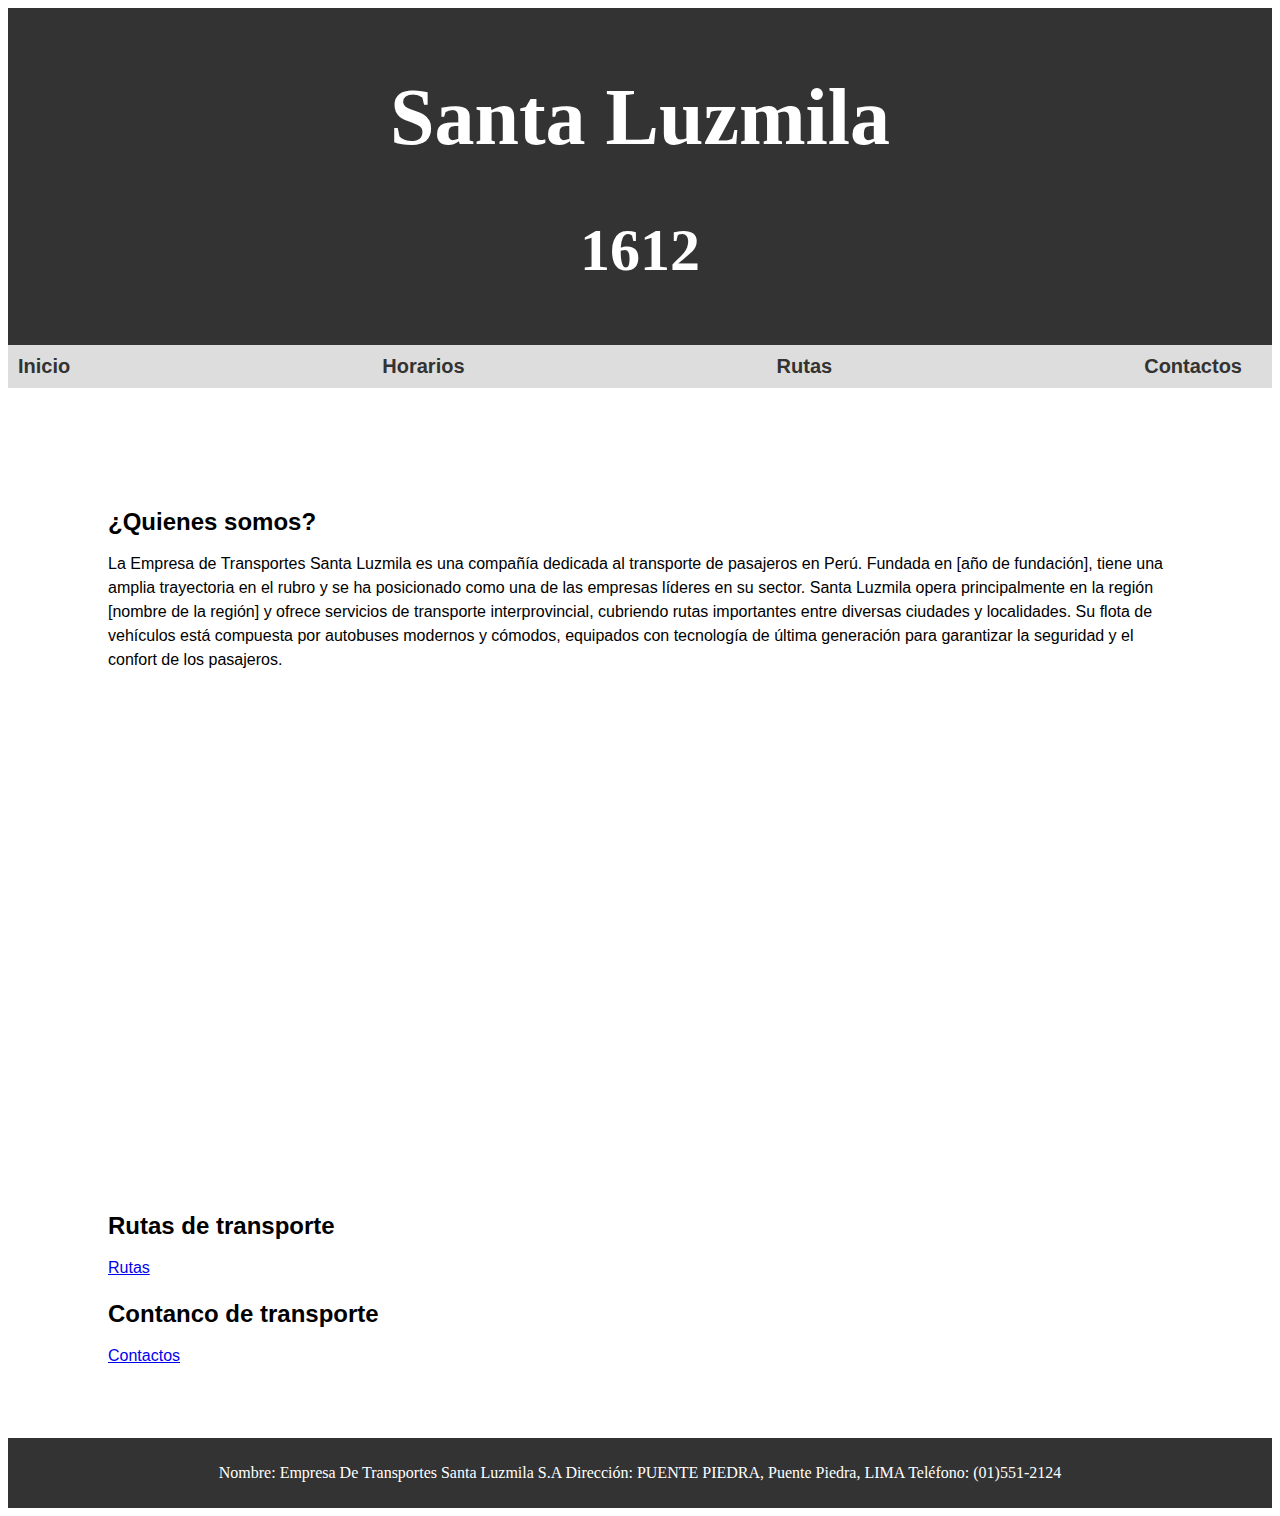
<file: Index.html>
<!DOCTYPE html>
<html lang="en">
<head>
    <meta charset="UTF-8">
    <meta http-equiv="X-UA-Compatible" content="IE=edge">
    <meta name="viewport" content="width=<!DOCTYPE html">
<html>
<head>
	<title>Redes de transporte en Santa Luzmila</title>
	<meta charset="UTF-8">
	<meta name="viewport" content="width=device-width, initial-scale=1.0">
	<link rel="stylesheet" type="text/css" href="Style.css">
    <link rel="stylesheet" href="https://cdnjs.cloudflare.com/ajax/libs/font-awesome/6.4.0/css/all.min.css" integrity="sha512-iecdLmaskl7CVkqkXNQ/ZH/XLlvWZOJyj7Yy7tcenmpD1ypASozpmT/E0iPtmFIB46ZmdtAc9eNBvH0H/ZpiBw==" crossorigin="anonymous" referrerpolicy="no-referrer" />

</head>
<body>
	<header class="banner">
		<h1>Santa Luzmila</h1>
        <h2>1612</h2>
	</header>
	
	<nav>
		<ul>
			<li><a  href="Index.html"> <i class="fa-solid fa-house"></i> Inicio</a></li>
			<li><a href="horario.html"> <i class="fa-solid fa-calendar-days"></i> Horarios</a></li>
			<li><a href="rutas.html"> <i class="fa-solid fa-map"></i> Rutas</a></li>
			<li><a href="contactos.html"> <i class="fa-solid fa-address-book"></i> Contactos</a></li>
		</ul>
	</nav>

	<main>
		<section id="somos-proya">
            <div class="container">
                <div class="texto">
                    <h2>¿Quienes somos? <i class="fa-solid fa-bus"></i> </h2>
                    <p>
                        La Empresa de Transportes Santa Luzmila es una compañía dedicada al transporte de pasajeros en Perú. Fundada en [año de fundación], tiene una amplia trayectoria en el rubro y se ha posicionado como una de las empresas líderes en su sector.

                        Santa Luzmila opera principalmente en la región [nombre de la región] y ofrece servicios de transporte interprovincial, cubriendo rutas importantes entre diversas ciudades y localidades. Su flota de vehículos está compuesta por autobuses modernos y cómodos, equipados con tecnología de última generación para garantizar la seguridad y el confort de los pasajeros.   
                         

                    </p>
                </div>
                <div class="img-container"></div>
            </div>
        </section>

		<h2>Rutas de transporte</h2>
		<p> <i class="fa-solid fa-map"></i><a href="rutas.html"> Rutas</a></p>

		<h2>Contanco de transporte</h2>
		<p><i class="fa-solid fa-address-book"></i> <a href="contactos.html"> Contactos</a></p>

	</main>

	<footer>
     <p>Nombre:
		Empresa De Transportes Santa Luzmila S.A
		Dirección:
		PUENTE PIEDRA, Puente Piedra, LIMA
		Teléfono:
		
		(01)551-2124</p> 
	 <p></p>
  </footer>

</body>
</html>
    <title>Document</title>
</head>
<body>
    
</body>
</html>
</file>
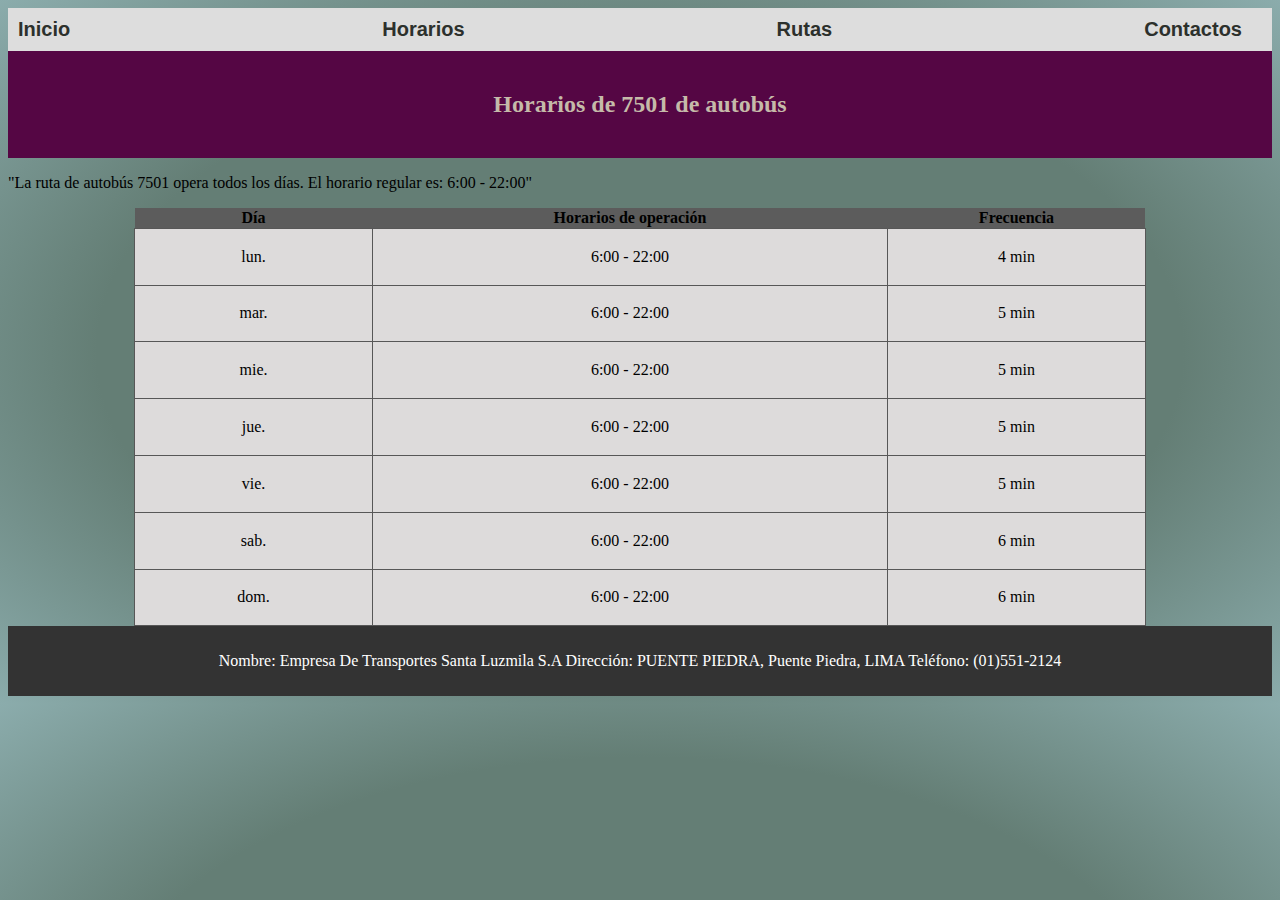
<file: horario.html>
<!DOCTYPE html>
<html lang="es">
<head>
    <meta charset="UTF-8">
    <meta http-equiv="X-UA-Compatible" content="IE=edge">
    <meta name="viewport" content="width=device-width, initial-scale=1.0">
    <link rel="stylesheet" type="text/css" href="Style.css">
    <link rel="stylesheet" href="https://cdnjs.cloudflare.com/ajax/libs/font-awesome/6.4.0/css/all.min.css" integrity="sha512-iecdLmaskl7CVkqkXNQ/ZH/XLlvWZOJyj7Yy7tcenmpD1ypASozpmT/E0iPtmFIB46ZmdtAc9eNBvH0H/ZpiBw==" crossorigin="anonymous" referrerpolicy="no-referrer" />
    <link rel="stylesheet" href="horario.css">
    <title>Document</title>
</head>
<body class="box">
    <nav>
        <ul>
            <li><a  href="Index.html"> <i class="fa-solid fa-house"></i> Inicio</a></li>     
			<li><a href="horario.html"> <i class="fa-solid fa-calendar-days"></i> Horarios</a></li>
			<li><a href="rutas.html"> <i class="fa-solid fa-map"></i> Rutas</a></li>
			<li><a href="contactos.html"> <i class="fa-solid fa-address-book"></i> Contactos</a></li>
        </ul>
    </nav>
    <div>
        <header>
        <h2 style="color: rgb(197, 186, 169);">Horarios de 7501 de autobús</h2>
    </header>
        <p>"La ruta de autobús 7501 opera todos los días. El horario regular es: 6:00 - 22:00"</p>
        <table>
            <thead>
                <tr>
                    <th>Día</th>
                    <th>Horarios de operación</th>
                    <th>Frecuencia</th>
                </tr>
            </thead>
            <tbody>
                <tr>
                    <td>lun.</td>
                    <td> 6:00 - 22:00</td>
                    <td>4 min</td>
                </tr>
                <tr>
                    <td>mar.</td>
                    <td> 6:00 - 22:00</td>
                    <td>5 min</td>
                </tr>
                <tr>
                    <td>mie.</td>
                    <td> 6:00 - 22:00</td>
                    <td>5 min</td>
                </tr>
                <tr>
                    <td>jue.</td>
                    <td> 6:00 - 22:00</td>
                    <td>5 min</td>
                </tr>
                <tr>
                    <td>vie.</td>
                    <td> 6:00 - 22:00</td>
                    <td>5 min</td>
                </tr>
                <tr>
                    <td>sab.</td>
                    <td> 6:00 - 22:00</td>
                    <td>6 min</td>
                </tr>
                <tr>
                    <td>dom.</td>
                    <td> 6:00 - 22:00</td>
                    <td>6 min</td>
                </tr>
            </tbody>
        </table>
    </div>
    

    <footer>
        <p>Nombre:
           Empresa De Transportes Santa Luzmila S.A
           Dirección:
           PUENTE PIEDRA, Puente Piedra, LIMA
           Teléfono:
   
           (01)551-2124</p> 
        <p></p>
    </footer>


</body>




</html>
</file>
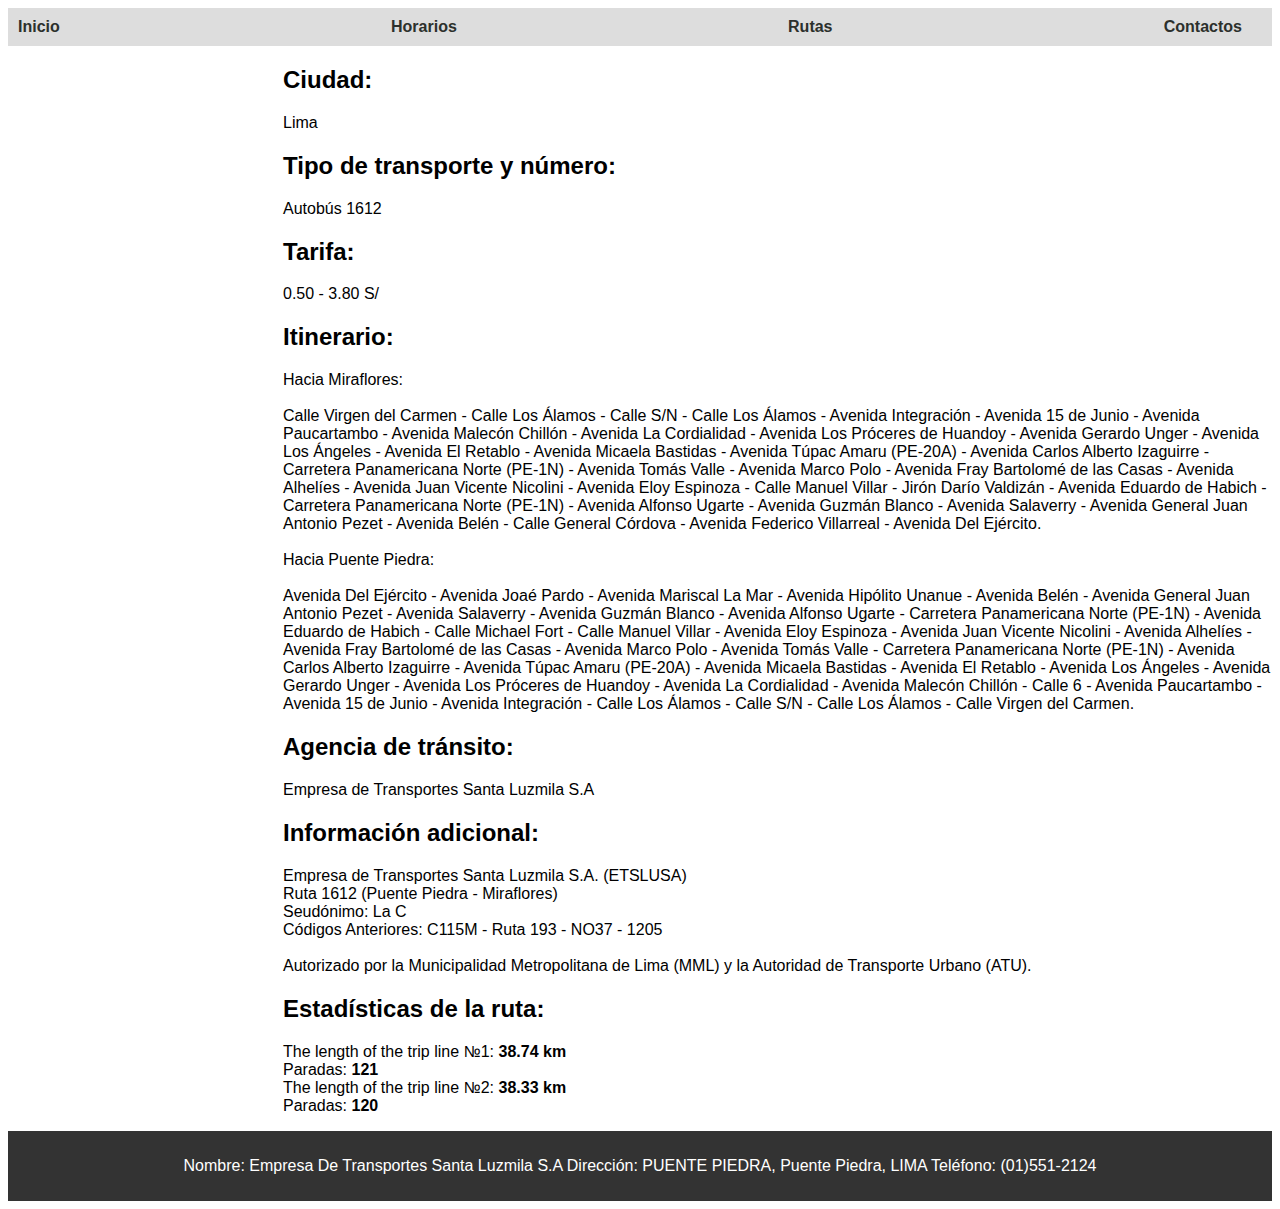
<file: rutas.html>
<!DOCTYPE html>
<html lang="en">
<head>
    <meta charset="UTF-8">
    <meta http-equiv="X-UA-Compatible" content="IE=edge">
    <meta name="viewport" content="width=device-width, initial-scale=1.0">
    <link rel="stylesheet" href="https://cdnjs.cloudflare.com/ajax/libs/font-awesome/6.4.0/css/all.min.css" integrity="sha512-iecdLmaskl7CVkqkXNQ/ZH/XLlvWZOJyj7Yy7tcenmpD1ypASozpmT/E0iPtmFIB46ZmdtAc9eNBvH0H/ZpiBw==" crossorigin="anonymous" referrerpolicy="no-referrer" />
    <link rel="stylesheet" href="rutas.css">
    <title>Document</title>
</head>
<body>
	<header>
	</header>
    <nav>
        <ul>
			<li><a  href="Index.html"> <i class="fa-solid fa-house"></i> Inicio</a></li>
			<li><a href="horario.html"> <i class="fa-solid fa-calendar-days"></i> Horarios</a></li>
			<li><a href="rutas.html"> <i class="fa-solid fa-map"></i> Rutas</a></li>
			<li><a href="contactos.html"> <i class="fa-solid fa-address-book"></i> Contactos</a></li>
        </ul>
    </nav>   </nav>
    <header>
        <div>
            <h2>Ciudad:</h2>
        </div>
        <div>
            <p>Lima</p>
        </div>
        <div>
            <h2>Tipo de transporte y número:</h2>
        </div>
        <div>
            <p>Autobús 1612</p>
        </div>
        <div>
            <h2>Tarifa:</h2>
        </div>
        <div>
            <p>0.50 - 3.80 S/</p>
        </div>
        
        <div> 
            <h2>Itinerario:</h2> 
        </div> 
        <div> 
            <p>
                Hacia Miraflores:
                <br>
                <br>
                Calle Virgen del Carmen - Calle Los Álamos - Calle S/N - Calle Los Álamos - Avenida Integración - Avenida 15 de Junio - Avenida Paucartambo - Avenida Malecón Chillón - Avenida La Cordialidad - Avenida Los Próceres de Huandoy - Avenida Gerardo Unger - Avenida Los Ángeles - Avenida El Retablo - Avenida Micaela Bastidas - Avenida Túpac Amaru (PE-20A) - Avenida Carlos Alberto Izaguirre - Carretera Panamericana Norte (PE-1N) - Avenida Tomás Valle - Avenida Marco Polo - Avenida Fray Bartolomé de las Casas - Avenida Alhelíes - Avenida Juan Vicente Nicolini - Avenida Eloy Espinoza - Calle Manuel Villar - Jirón Darío Valdizán - Avenida Eduardo de Habich - Carretera Panamericana Norte (PE-1N) - Avenida Alfonso Ugarte - Avenida Guzmán Blanco - Avenida Salaverry - Avenida General Juan Antonio Pezet - Avenida Belén - Calle General Córdova - Avenida Federico Villarreal - Avenida Del Ejército.
                <br>
                <br>
                Hacia Puente Piedra:
                <br>
                <br>
                Avenida Del Ejército - Avenida Joaé Pardo - Avenida Mariscal La Mar - Avenida Hipólito Unanue - Avenida Belén - Avenida General Juan Antonio Pezet - Avenida Salaverry - Avenida Guzmán Blanco - Avenida Alfonso Ugarte - Carretera Panamericana Norte (PE-1N) - Avenida Eduardo de Habich - Calle Michael Fort - Calle Manuel Villar - Avenida Eloy Espinoza - Avenida Juan Vicente Nicolini - Avenida Alhelíes - Avenida Fray Bartolomé de las Casas - Avenida Marco Polo - Avenida Tomás Valle - Carretera Panamericana Norte (PE-1N) - Avenida Carlos Alberto Izaguirre - Avenida Túpac Amaru (PE-20A) - Avenida Micaela Bastidas - Avenida El Retablo - Avenida Los Ángeles - Avenida Gerardo Unger - Avenida Los Próceres de Huandoy - Avenida La Cordialidad - Avenida Malecón Chillón - Calle 6 - Avenida Paucartambo - Avenida 15 de Junio - Avenida Integración - Calle Los Álamos - Calle S/N - Calle Los Álamos - Calle Virgen del Carmen.
            </p>
        </div>
        <div>
            <h2>Agencia de tránsito:</h2>
        </div>
        <div>
            <p>Empresa de Transportes Santa Luzmila S.A</p>
        </div>
        <div>
            <h2>Información adicional:</h2>
        </div>
        <div>
            <p>
                Empresa de Transportes Santa Luzmila S.A. (ETSLUSA) <br>
                Ruta 1612 (Puente Piedra - Miraflores) <br>
                Seudónimo: La C <br>
                Códigos Anteriores: C115M - Ruta 193 - NO37 - 1205 
                <br>
                <br>
                Autorizado por la Municipalidad Metropolitana de Lima (MML) y la Autoridad de Transporte Urbano (ATU).
            </p>
        </div>
        <div>
            <h2>Estadísticas de la ruta:</h2>
        </div>
        <div>
            <p>
                The length of the trip line №1: <b>38.74 km</b>
                <br>
                Paradas: <b>121</b> 
                <br>
                The length of the trip line №2: <b>38.33 km</b> 
                <br>
                Paradas: <b>120</b>
            </p>
        </div>
        
    </header>
    <footer>
        <p>Nombre:
           Empresa De Transportes Santa Luzmila S.A
           Dirección:
           PUENTE PIEDRA, Puente Piedra, LIMA
           Teléfono:
   
           (01)551-2124</p> 
        <p></p>
    </footer>
</body>
</html>
</file>
<file: Style.css>
*{
    box-sizing: border-box;
}
header {
	background-color: #333;
	color: #e2d8d8;
}

nav {
	background-color: #ddd;
	padding: 10px;
}

nav ul {
	margin: 0;
	padding: 0;
	list-style: none;
	display: flex;
	justify-content: space-between;
}

nav li {
	margin-right: 20px;
}

nav li a {
    font-family: 'Lucida Sans', 'Lucida Sans Regular', 'Lucida Grande', 'Lucida Sans Unicode', Geneva, Verdana, sans-serif;
	font-size: 20px;
    color: #333;
	text-decoration: none;
	font-weight: bold;
}

main {
    font-family: 'Lucida Sans', 'Lucida Sans Regular', 'Lucida Grande', 'Lucida Sans Unicode', Geneva, Verdana, sans-serif;
	padding: 50px 100px;
}

main h2 {
	font-size: 24px;
	margin-bottom: 10px;
}

main p {
	line-height: 1.5em;
	margin-bottom: 20px;
}

footer {
	background-color: #333;
	color: #fff;
	padding: 10px;
	text-align: center;
}
.banner{
    background-image: url("https://i.ytimg.com/vi/tXjAU-VDskQ/maxresdefault.jpg");
    text-align: center;
    color: white;
    font-size: 40px;
    background-position: center center;
    background-repeat: no-repeat;
    background-size: 100%;
    padding: 10px 0px;
}
#somos-proya .container{
    margin-top: 70px;
}
#somos-proya .img-container{
    background-image: url("https://brt.onibusbrasil.com/2022/9/6/p/43efa1ec1311826c5966ff806f05c6f8.jpg");
    background-size: cover;
    background-position: center center;
    height: 500px;
    width: 400px; 
}
nav li a:hover {
	color: #a022a9;
	text-decoration: none;
	font-weight: bold;
    text-decoration:underline;
    font-size: 20px;
}
</file>
<file: horario.css>
.box{
    background-image: radial-gradient( rgb(100, 126, 117) 60% , rgb(139, 172, 172) );
    
}
table{
    border-collapse: collapse;
    width: 80%;
    margin: 0 auto;
}

td{
    border: 1px solid darkgray;
    text-align: center;
    padding: 0.5cm;
}

table{
    border-radius: 60px;
    border-collapse: collapse;
    width: 80%;
    margin: 0 auto;
}

td{
    background-color: rgb(221, 219, 219);
    border: 1px solid rgb(87, 87, 87);
    text-align: center;
    padding: 0.5cm;
}
tr{
    background-color: rgb(92, 92, 92);
}
header {
    background-color: #550644;
    color: #fff;
    padding: 20px;
    text-align: center;
}

nav {
    background-color: #ddd;
    padding: 10px;
}

nav ul {
    margin: 0;
    padding: 0;
    list-style: none;
    display: flex;
    justify-content: space-between;
}

nav li {
    margin-right: 20px;
}

nav li a {
    color: #2c302c;
    text-decoration: none;
    font-weight: bold;
}
footer {
    background-color: #333;
    color: #fff;
    padding: 10px;
    text-align: center;
}
nav li a:hover {
	color: #a022a9;
	text-decoration: none;
	font-weight: bold;
    text-decoration:underline;
    font-size: 20px;
}
</file>
<file: rutas.css>
*{
    font-family: Helvetica,Arial,Lucida Sans Unicode,Helvetica Neue,sans-serif;
}

nav {
    background-color: #ddd;
    padding: 10px;
}

nav ul {
    margin: 0;
    padding: 0;
    list-style: none;
    display: flex;
    justify-content: space-between;
}

nav li {
    margin-right: 20px;
}

nav li a {
    color: #2c302c;
    text-decoration: none;
    font-weight: bold;
}
div{
    margin-left: 275px;
    max-height: 100000px;
    text-size-adjust: 200%;
}
footer {
    background-color: #333;
    color: #fff;
    padding: 10px;
    text-align: center;
}
nav li a:hover {
	color: #a022a9;
	text-decoration: none;
	font-weight: bold;
    text-decoration:underline;
    font-size: 20px;
}
</file>
